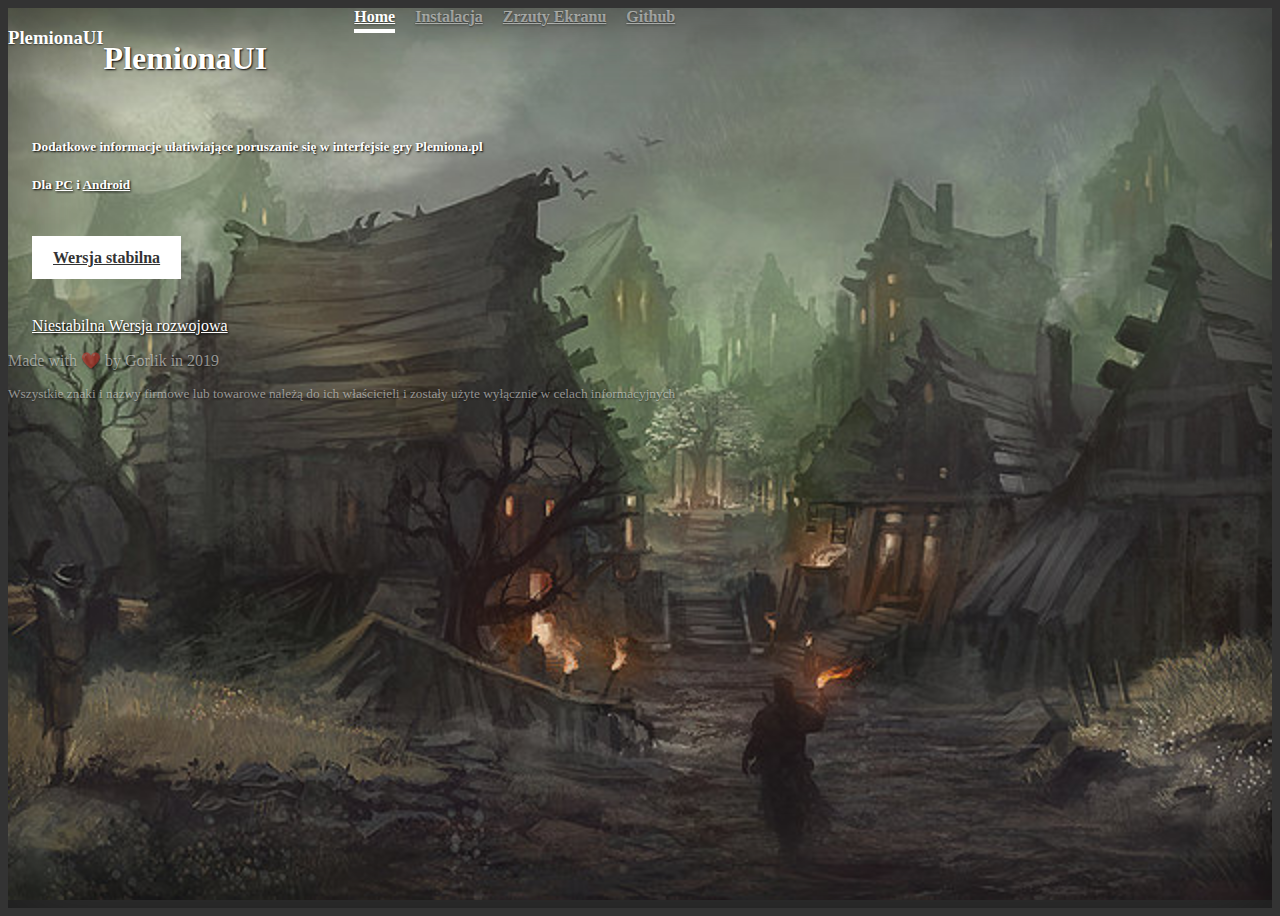
<file: index.html>
<html lang="en"><head>
    <meta charset="utf-8">
    <meta name="viewport" content="width=device-width, initial-scale=1, shrink-to-fit=no">
    <meta name="description" content="">
    <meta name="author" content="">
    <link rel="icon" href="/favicon.ico">

    <title>PlemionaUI by Gorlik</title>

    <!-- Bootstrap core CSS -->
    <link rel="stylesheet" href="https://stackpath.bootstrapcdn.com/bootstrap/4.1.3/css/bootstrap.min.css" integrity="sha384-MCw98/SFnGE8fJT3GXwEOngsV7Zt27NXFoaoApmYm81iuXoPkFOJwJ8ERdknLPMO" crossorigin="anonymous">
    
    <!-- Custom styles for this site -->
    <link href="site/css/index.css" rel="stylesheet">
    <link href="site/css/loader.css" rel="stylesheet">

  </head>

  <body class="text-center onepage" style="background: url(site/img/background.jpg) no-repeat center center fixed; background-size: cover;">

<!-- loader -->
<div class="loader-bg" style="">
    <div class="loader-frame">
        <div class="loader">Loading...</div>
    </div>
</div>	

    <div class="cover-container d-flex w-100 h-100 p-3 mx-auto flex-column">
      <header class="masthead mb-auto sitecontent" style="display: none">
        <div class="inner">
          <h3 class="masthead-brand">PlemionaUI</h3>
          <nav class="nav nav-masthead justify-content-center">
            <a class="nav-link active" href="/PlemionaUI/">Home</a>
            <a class="nav-link" href="/PlemionaUI/Install/">Instalacja</a>
            <a class="nav-link" href="/PlemionaUI/Screenshots/">Zrzuty Ekranu</a>
            <a class="nav-link" href="https://github.com/gorlik1337/PlemionaUI">Github</a>
          </nav>
        </div>
      </header>

      <main role="main" class="inner cover sitecontent" style="margin-top: 0px; text-shadow: 1px 1px 2px black;  display: none">
        <h1 class="cover-heading">PlemionaUI</h1>
        <br>
        <h5>Dodatkowe informacje ułatiwiające poruszanie się w interfejsie gry Plemiona.pl</h5>
        <h5>Dla <u>PC</u> i <u>Android</u></h5>
        <br>
        <p class="lead">
          <a href="stable.user.js" class="btn btn-lg btn-secondary">Wersja stabilna</a>
        </p>
        <br>
        <p class="lead">
          <a href="dev.user.js" class="btn btn-sm btn-dark">Niestabilna Wersja rozwojowa</a>
        </p>
      </main>

      <footer class="mastfoot mt-auto">
        <div class="inner">
          <p>Made with ❤️ by Gorlik in 2019</p>
          <p><small>Wszystkie znaki i nazwy firmowe lub towarowe należą do ich właścicieli i zostały użyte wyłącznie w celach informacyjnych</small></p>
        </div>
      </footer>
    </div>


    <!-- Bootstrap core JavaScript
    ================================================== -->
<script src="https://code.jquery.com/jquery-3.3.1.min.js"></script>
    <script src="https://cdnjs.cloudflare.com/ajax/libs/popper.js/1.14.3/umd/popper.min.js" integrity="sha384-ZMP7rVo3mIykV+2+9J3UJ46jBk0WLaUAdn689aCwoqbBJiSnjAK/l8WvCWPIPm49" crossorigin="anonymous"></script>
    <script src="https://stackpath.bootstrapcdn.com/bootstrap/4.1.3/js/bootstrap.min.js" integrity="sha384-ChfqqxuZUCnJSK3+MXmPNIyE6ZbWh2IMqE241rYiqJxyMiZ6OW/JmZQ5stwEULTy" crossorigin="anonymous"></script>
    
    
    <script>
            setTimeout(showPage, 300);
            function showPage() {
                    //document.getElementsByClassName("loader-bg")[0].style.display = "none";
                    $(".loader-bg").fadeOut();
                    document.getElementsByClassName("sitecontent")[0].style.display = "";
                    document.getElementsByClassName("sitecontent")[1].style.display = "";
            }
    </script>

</body></html>
</file>
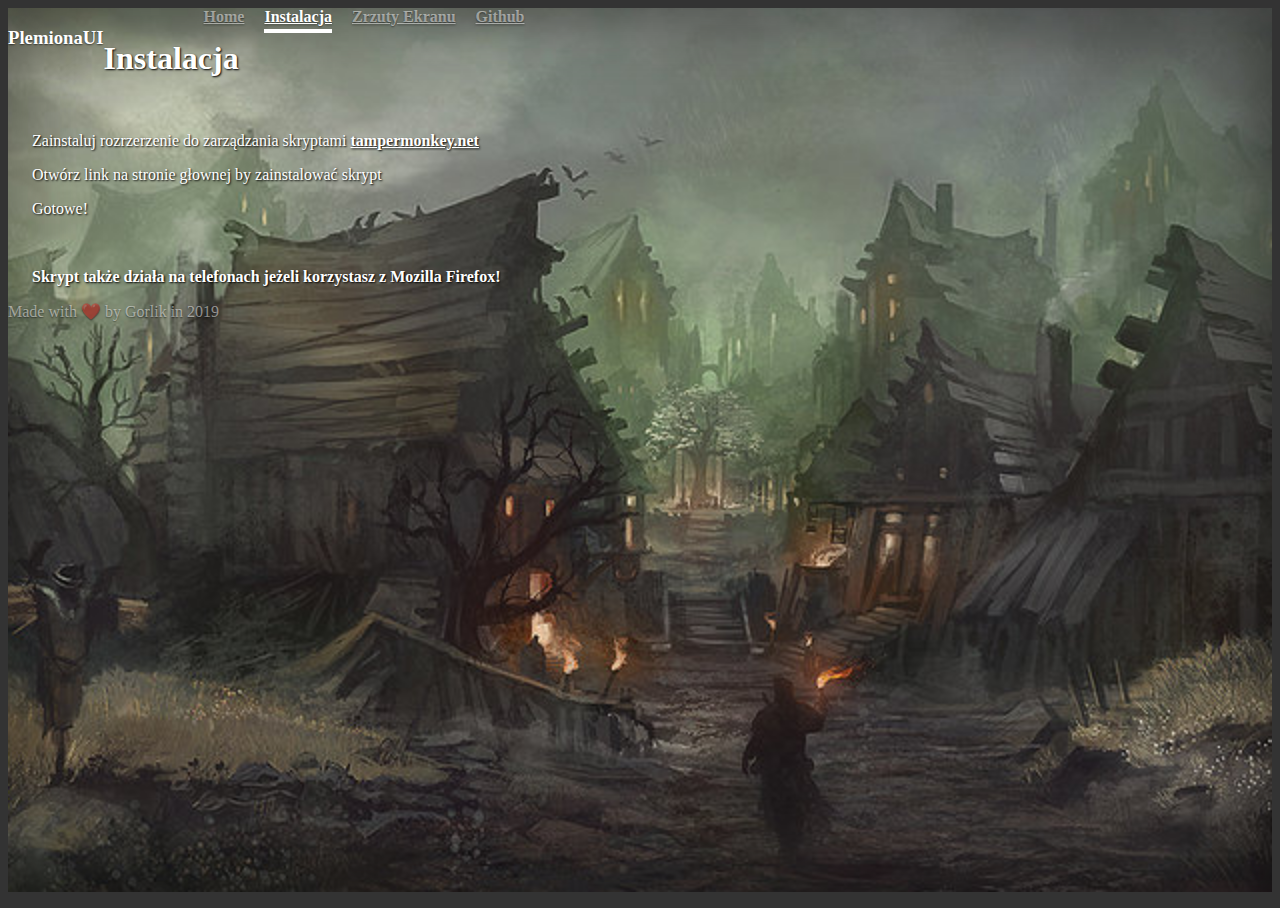
<file: Install/index.html>
<html lang="en"><head>
    <meta charset="utf-8">
    <meta name="viewport" content="width=device-width, initial-scale=1, shrink-to-fit=no">
    <meta name="description" content="">
    <meta name="author" content="">
    <link rel="icon" href="/favicon.ico">

    <title>PlemionaUI by Gorlik - Instalacja</title>

    <!-- Bootstrap core CSS -->
    <link rel="stylesheet" href="https://stackpath.bootstrapcdn.com/bootstrap/4.1.3/css/bootstrap.min.css" integrity="sha384-MCw98/SFnGE8fJT3GXwEOngsV7Zt27NXFoaoApmYm81iuXoPkFOJwJ8ERdknLPMO" crossorigin="anonymous">
    
    <!-- Custom styles for this site -->
    <link href="../site/css/index.css" rel="stylesheet">
    <link href="../site/css/loader.css" rel="stylesheet">

  </head>

  <body class="text-center" style="background: url(../site/img/background.jpg) no-repeat center center fixed; background-size: cover;">

<!-- loader -->
<div class="loader-bg" style="">
    <div class="loader-frame">
        <div class="loader">Loading...</div>
    </div>
</div>	

    <div class="container d-flex p-3 flex-column">
      <header class="masthead mb-auto sitecontent" style="display: none">
        <div class="inner">
          <h3 class="masthead-brand">PlemionaUI</h3>
          <nav class="nav nav-masthead justify-content-center">
            <a class="nav-link" href="/PlemionaUI/">Home</a>
            <a class="nav-link active" href="/PlemionaUI/Install/">Instalacja</a>
            <a class="nav-link" href="/PlemionaUI/Screenshots/">Zrzuty Ekranu</a>
            <a class="nav-link" href="https://github.com/gorlik1337/PlemionaUI">Github</a>
          </nav>
        </div>
      </header>

      <main role="main" class="inner cover sitecontent" style="margin-top: 0px; text-shadow: 1px 1px 2px black;  display: none">
        <h1 class="cover-heading">Instalacja</h1>
        <br>

        <p class="lead">Zainstaluj rozrzerzenie do zarządzania skryptami <b><a class="text-primary" href="https://tampermonkey.net/">tampermonkey.net</a></b></p>
        <p class="lead">Otwórz link na stronie głownej by zainstalować skrypt</p>
        <p class="lead">Gotowe!</p>
        <br>  
        <p class="lead"><b>Skrypt także działa na telefonach jeżeli korzystasz z Mozilla Firefox!</b></p>

      </main>

      <footer class="mastfoot mt-auto">
        <div class="inner">
          <p>Made with ❤️ by Gorlik in 2019</p>
        </div>
      </footer>
    </div>


    <!-- Bootstrap core JavaScript
    ================================================== -->
    <script src="https://code.jquery.com/jquery-3.3.1.min.js"></script>
    <script src="https://cdnjs.cloudflare.com/ajax/libs/popper.js/1.14.3/umd/popper.min.js" integrity="sha384-ZMP7rVo3mIykV+2+9J3UJ46jBk0WLaUAdn689aCwoqbBJiSnjAK/l8WvCWPIPm49" crossorigin="anonymous"></script>
    <script src="https://stackpath.bootstrapcdn.com/bootstrap/4.1.3/js/bootstrap.min.js" integrity="sha384-ChfqqxuZUCnJSK3+MXmPNIyE6ZbWh2IMqE241rYiqJxyMiZ6OW/JmZQ5stwEULTy" crossorigin="anonymous"></script>
    
    
    <script>
            setTimeout(showPage, 300);
            function showPage() {
                    //document.getElementsByClassName("loader-bg")[0].style.display = "none";
                    $(".loader-bg").fadeOut();
                    document.getElementsByClassName("sitecontent")[0].style.display = "";
                    document.getElementsByClassName("sitecontent")[1].style.display = "";
            }
    </script>

</body></html>
</file>
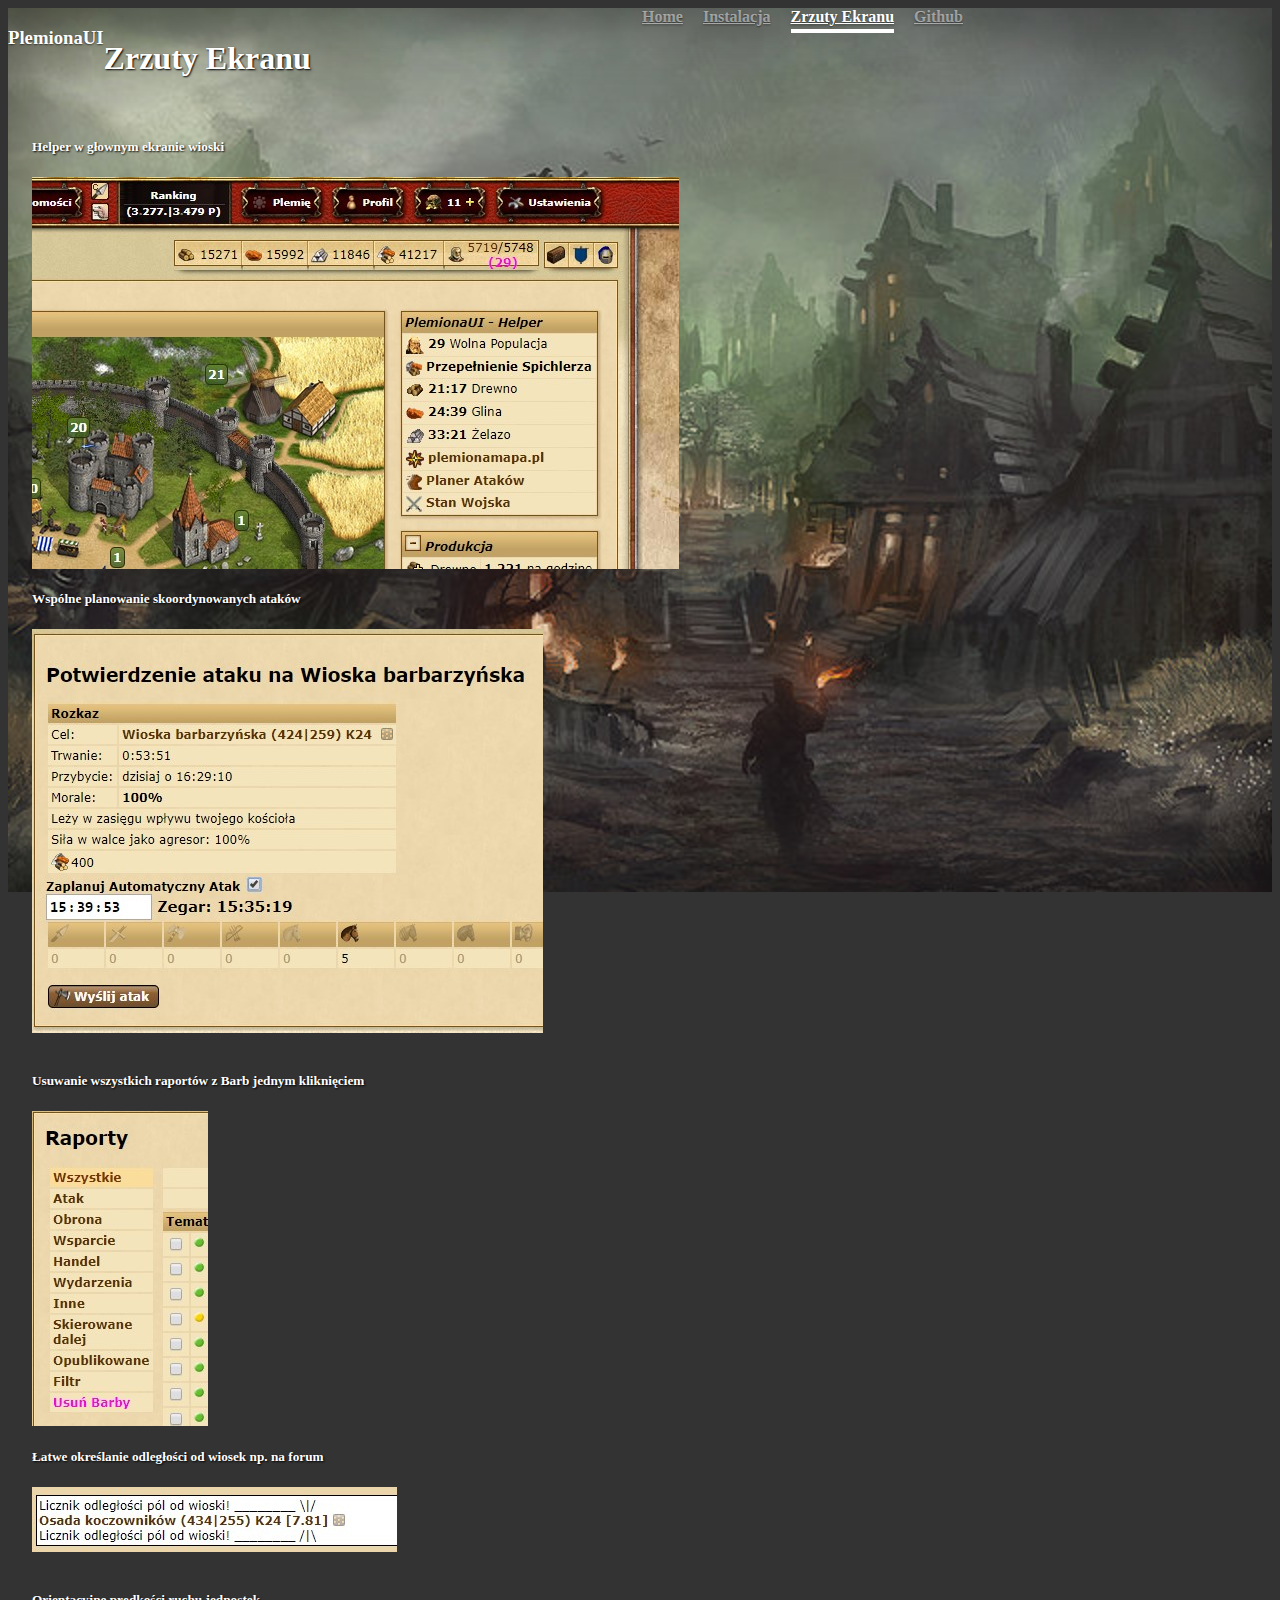
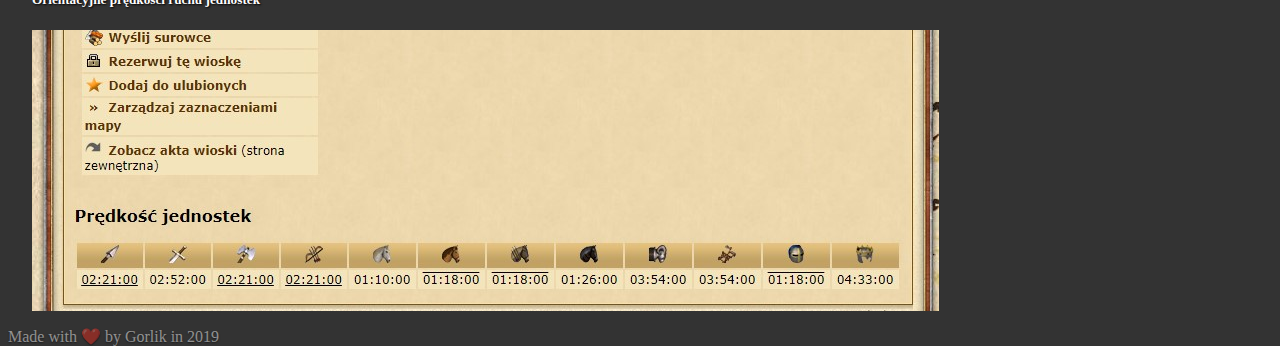
<file: Screenshots/index.html>
<html lang="en"><head>
    <meta charset="utf-8">
    <meta name="viewport" content="width=device-width, initial-scale=1, shrink-to-fit=no">
    <meta name="description" content="">
    <meta name="author" content="">
    <link rel="icon" href="/favicon.ico">

    <title>PlemionaUI by Gorlik</title>

    <!-- Bootstrap core CSS -->
    <link rel="stylesheet" href="https://stackpath.bootstrapcdn.com/bootstrap/4.1.3/css/bootstrap.min.css" integrity="sha384-MCw98/SFnGE8fJT3GXwEOngsV7Zt27NXFoaoApmYm81iuXoPkFOJwJ8ERdknLPMO" crossorigin="anonymous">
    
    <!-- Custom styles for this site -->
    <link href="../site/css/index.css" rel="stylesheet">
    <link href="../site/css/loader.css" rel="stylesheet">

  </head>

  <body class="text-center" style="background: url(../site/img/background.jpg) no-repeat center center fixed; background-size: cover;">

<!-- loader -->
<div class="loader-bg" style="">
    <div class="loader-frame">
        <div class="loader">Loading...</div>
    </div>
</div>	

    <div class="container d-flex p-3 flex-column">
      <header class="masthead mb-auto sitecontent" style="display: none">
        <div class="inner">
          <h3 class="masthead-brand">PlemionaUI</h3>
          <nav class="nav nav-masthead justify-content-center">
            <a class="nav-link" href="/PlemionaUI/">Home</a>
            <a class="nav-link" href="/PlemionaUI/Install/">Instalacja</a>
            <a class="nav-link active" href="/PlemionaUI/Screenshots/">Zrzuty Ekranu</a>
            <a class="nav-link" href="https://github.com/gorlik1337/PlemionaUI">Github</a>
          </nav>
        </div>
      </header>

      <main role="main" class="inner cover sitecontent" style="margin-top: 0px; text-shadow: 1px 1px 2px black;  display: none">
        <h1 class="cover-heading">Zrzuty Ekranu</h1>
        <br>
        <div class="row">
          <div class="col">
            <h5>Helper w głownym ekranie wioski</h5>
            <img src="../site/img/ss1.jpg" class="img-fluid border border-dark rounded">
          </div>
          <div class="col">
            <h5>Wspólne planowanie skoordynowanych ataków</h5>
            <img src="../site/img/ss3.jpg" class="img-fluid border border-dark rounded">
          </div>
        </div>
        <br>


        <div class="row">
          <div class="col">
            <h5>Usuwanie wszystkich raportów z Barb jednym kliknięciem</h5>
            <img src="../site/img/ss2.jpg" class="img-fluid border border-dark rounded">
          </div>
          <div class="col">
            <h5>Łatwe określanie odległości od wiosek np. na forum</h5>
            <img src="../site/img/ss4.jpg" class="img-fluid border border-dark rounded">
          </div>
        </div>
        <br>  

        <h5>Orientacyjne prędkości ruchu jednostek</h5>
        <img src="../site/img/ss5.jpg" class="img-fluid border border-dark rounded">
        <br>     

      </main>

      <footer class="mastfoot mt-auto">
        <div class="inner">
          <p>Made with ❤️ by Gorlik in 2019</p>
        </div>
      </footer>
    </div>


    <!-- Bootstrap core JavaScript
    ================================================== -->
<script src="https://code.jquery.com/jquery-3.3.1.min.js"></script>
    <script src="https://cdnjs.cloudflare.com/ajax/libs/popper.js/1.14.3/umd/popper.min.js" integrity="sha384-ZMP7rVo3mIykV+2+9J3UJ46jBk0WLaUAdn689aCwoqbBJiSnjAK/l8WvCWPIPm49" crossorigin="anonymous"></script>
    <script src="https://stackpath.bootstrapcdn.com/bootstrap/4.1.3/js/bootstrap.min.js" integrity="sha384-ChfqqxuZUCnJSK3+MXmPNIyE6ZbWh2IMqE241rYiqJxyMiZ6OW/JmZQ5stwEULTy" crossorigin="anonymous"></script>
    
    
    <script>
            setTimeout(showPage, 300);
            function showPage() {
                    //document.getElementsByClassName("loader-bg")[0].style.display = "none";
                    $(".loader-bg").fadeOut();
                    document.getElementsByClassName("sitecontent")[0].style.display = "";
                    document.getElementsByClassName("sitecontent")[1].style.display = "";
            }
    </script>

</body></html>
</file>
<file: site/css/index.css>
/*
 * Globals
 */

/* Background */
body {
    background-repeat: no-repeat;
    background-size: cover;
    background-attachment: fixed;
    background-position: center;
}

/* Links */
a,
a:focus,
a:hover {
  color: #fff;
}

/* Custom default button */
.btn-secondary,
.btn-secondary:hover,
.btn-secondary:focus {
  color: #333;
  text-shadow: none; /* Prevent inheritance from `body` */
  background-color: #fff;
  border: .05rem solid #fff;
}


/*
 * Base structure
 */
/* body class for index page (4 full background)*/
.onepage{
  height: 100% !important;
}

html,
body {
  height: auto;
  background-color: #333;
}

body {
  display: -ms-flexbox;
  display: flex;
  color: #fff;
  text-shadow: 0 .05rem .1rem rgba(0, 0, 0, .5);
  box-shadow: inset 0 0 5rem rgba(0, 0, 0, .5);
}

.cover-container {
  max-width: 42em;
}


/*
 * Header
 */
.masthead {
  margin-bottom: 2rem;
}

.masthead-brand {
  margin-bottom: 0;
}

.nav-masthead .nav-link {
  padding: .25rem 0;
  font-weight: 700;
  color: rgba(255, 255, 255, .5);
  background-color: transparent;
  border-bottom: .25rem solid transparent;
}

.nav-masthead .nav-link:hover,
.nav-masthead .nav-link:focus {
  border-bottom-color: rgba(255, 255, 255, .25);
}

.nav-masthead .nav-link + .nav-link {
  margin-left: 1rem;
}

.nav-masthead .active {
  color: #fff;
  border-bottom-color: #fff;
}

@media (min-width: 48em) {
  .masthead-brand {
    float: left;
  }
  .nav-masthead {
    float: right;
  }
}


/*
 * Cover
 */
.cover {
  padding: 0 1.5rem;
}
.cover .btn-lg {
  padding: .75rem 1.25rem;
  font-weight: 700;
}


/*
 * Footer
 */
.mastfoot {
  color: rgba(255, 255, 255, .5);
}
</file>
<file: site/css/loader.css>
.loader-frame{
    width: 200px;
    height: 200px;
    position: absolute;
    left: 50%;
    top: 50%; 
    margin-left: -100px; /* połowa szerokości */
    margin-top: -100px;  /* połowa wysokości */
}
.loader-bg{
    position: absolute;
    width: 100%;
    height: 100%;
    background-color: #202020; 
}


.loader,
.loader:before,
.loader:after {
  border-radius: 50%;
  width: 2.5em;
  height: 2.5em;
  -webkit-animation-fill-mode: both;
  animation-fill-mode: both;
  -webkit-animation: load7 1.8s infinite ease-in-out;
  animation: load7 1.8s infinite ease-in-out;
}
.loader {
  color: #0066CC;
  font-size: 10px;
  margin: 80px auto;
  position: relative;
  text-indent: -9999em;
  -webkit-transform: translateZ(0);
  -ms-transform: translateZ(0);
  transform: translateZ(0);
  -webkit-animation-delay: -0.16s;
  animation-delay: -0.16s;
}
.loader:before,
.loader:after {
  content: '';
  position: absolute;
  top: 0;
}
.loader:before {
  left: -3.5em;
  -webkit-animation-delay: -0.32s;
  animation-delay: -0.32s;
}
.loader:after {
  left: 3.5em;
}
@-webkit-keyframes load7 {
  0%,
  80%,
  100% {
    box-shadow: 0 2.5em 0 -1.3em;
  }
  40% {
    box-shadow: 0 2.5em 0 0;
  }
}
@keyframes load7 {
  0%,
  80%,
  100% {
    box-shadow: 0 2.5em 0 -1.3em;
  }
  40% {
    box-shadow: 0 2.5em 0 0;
  }
}
</file>
